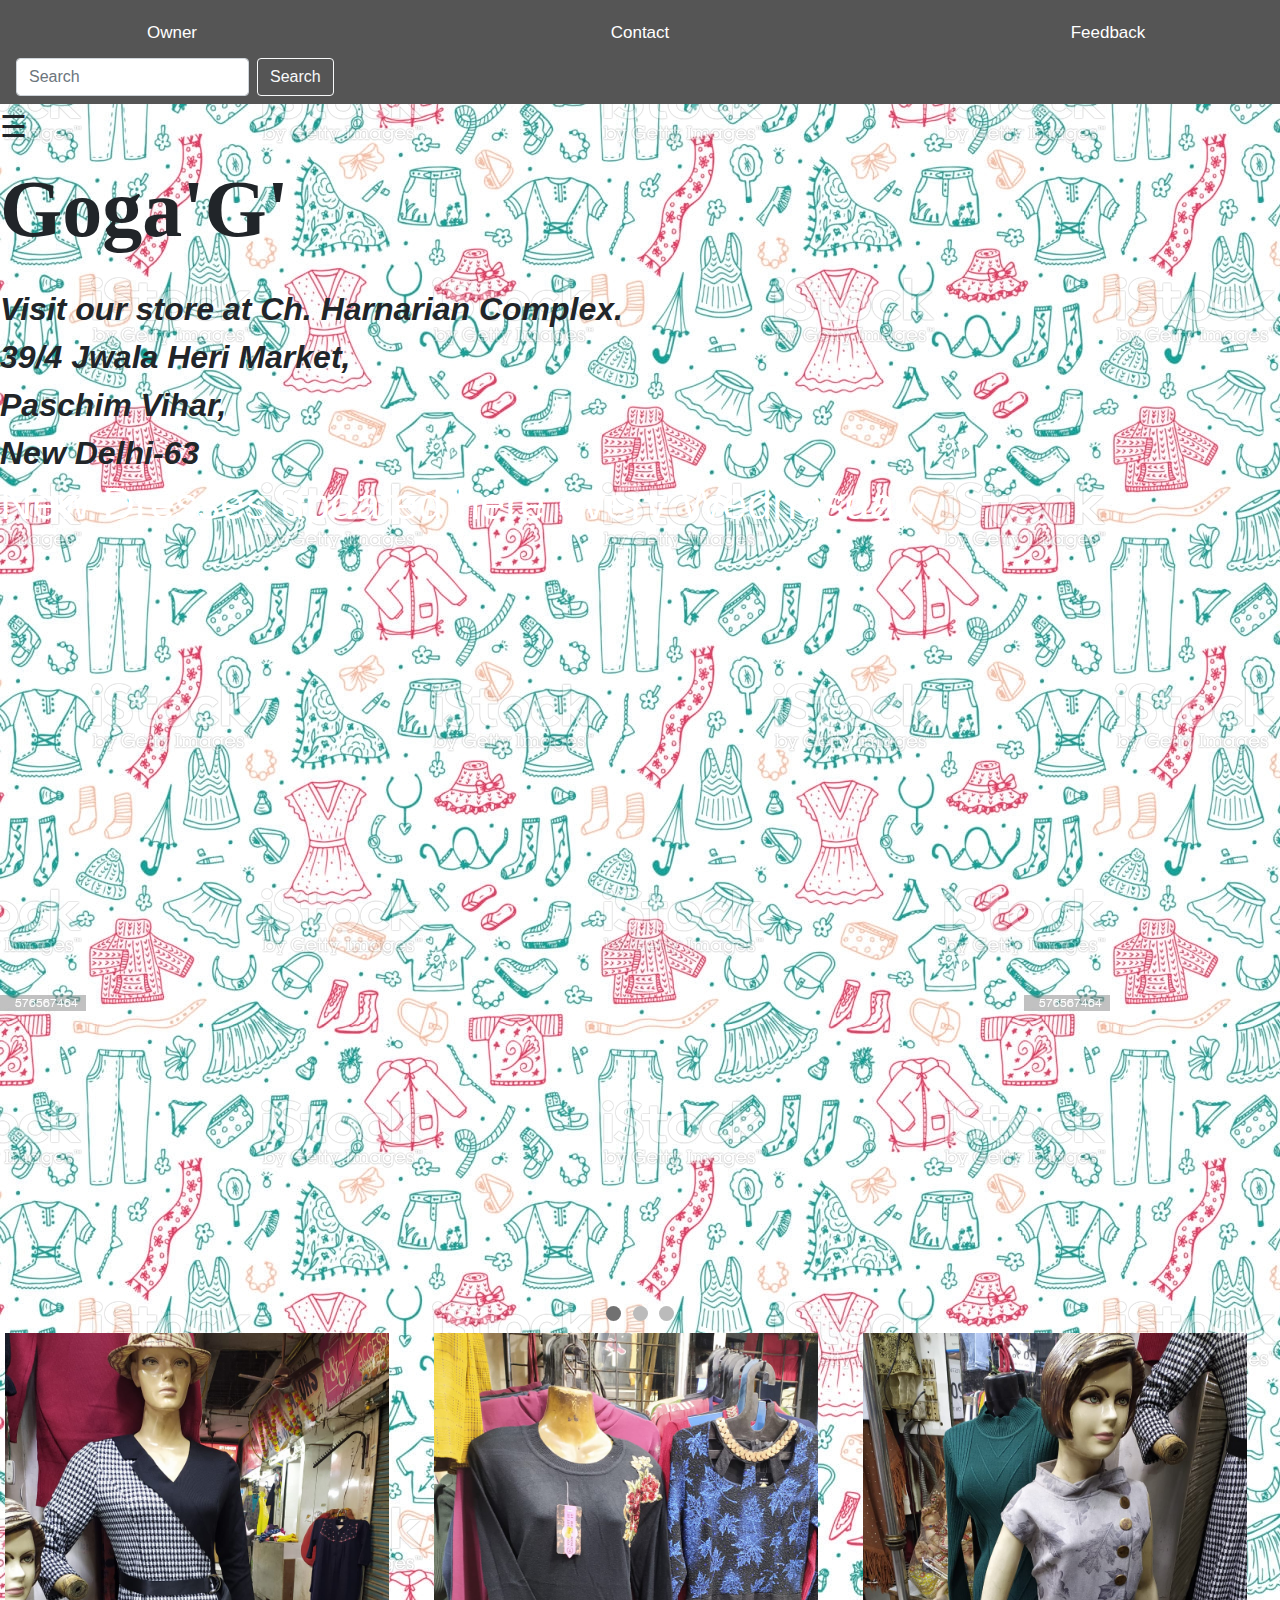
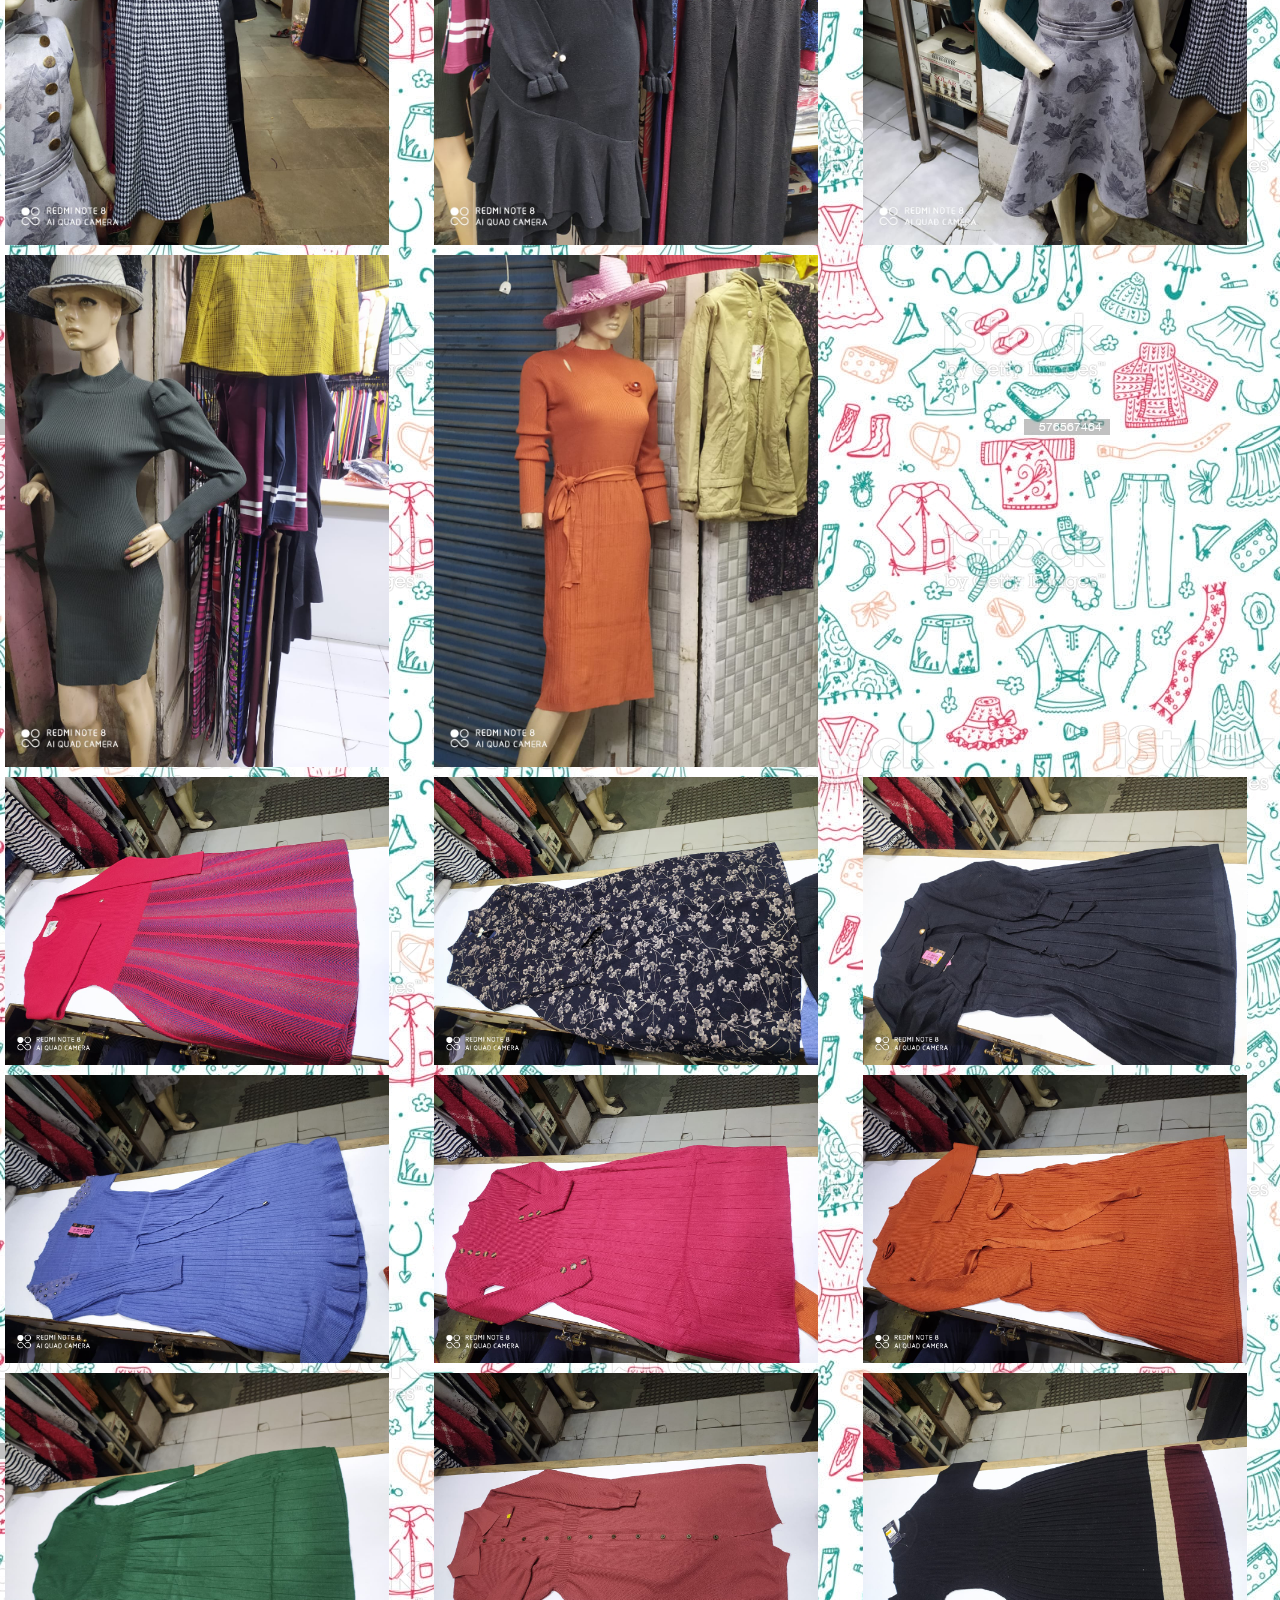
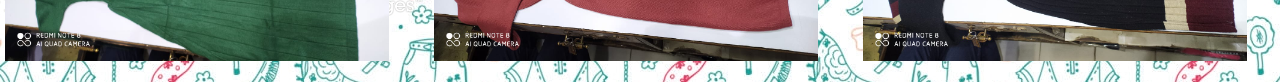
<file: index.html>
<!DOCTYPE html>
<html>
<head>
<meta name="viewport" content="width=device-width, initial-scale=1.0">
<link rel="stylesheet" type="text/css" href="home.css">
<link rel="stylesheet" href="https://maxcdn.bootstrapcdn.com/bootstrap/4.0.0/css/bootstrap.min.css" integrity="sha384-Gn5384xqQ1aoWXA+058RXPxPg6fy4IWvTNh0E263XmFcJlSAwiGgFAW/dAiS6JXm" crossorigin="anonymous">
<h><header>
  
<style>
.switch {
  position: relative;
  display: inline-block;
  width: 60px;
  height: 34px;
}

.switch input { 
  opacity: 0;
  width: 0;
  height: 0;
}

.slider {
  position: absolute;
  cursor: pointer;
  top: 0;
  left: 0;
  right: 0;
  bottom: 0;
  background-color: #ccc;
  -webkit-transition: .4s;
  transition: .4s;
}

.slider:before {
  position: absolute;
  content: "";
  height: 26px;
  width: 26px;
  left: 4px;
  bottom: 4px;
  background-color: white;
  -webkit-transition: .4s;
  transition: .4s;
}

input:checked + .slider {
  background-color: #2196F3;
}

input:focus + .slider {
  box-shadow: 0 0 1px #2196F3;
}

input:checked + .slider:before {
  -webkit-transform: translateX(26px);
  -ms-transform: translateX(26px);
  transform: translateX(26px);
}

/* Rounded sliders */
.slider.round {
  border-radius: 34px;
}

.slider.round:before {
  border-radius: 50%;
}
</style>
</head>
  <style>
* {box-sizing: border-box}
body {font-family: Arial, Helvetica, sans-serif;}

.navbar {
  width: 100%;
  background-color: #555;
  overflow: auto;
}

.navbar a {
  float: left;
  padding: 12px;
  color: white;
  text-decoration: none;
  font-size: 17px;
  width: 25%; /* Four links of equal widths */
  text-align: center;
}

.navbar a:hover {
  background-color: #000;
}

.navbar a.active {
  background-color: #4CAF50;
}

@media screen and (max-width: 500px) {
  .navbar a {
    float: none;
    display: block;
    width: 100%;
    text-align: left;
  }
}
</style>
<body>

<div class="navbar"> 
  <a href="owner.html">Owner</a> 
  <a href="contact.html">Contact</a> 
  <a href="https://docs.google.com/forms/d/e/1FAIpQLSd5ZwZXCKH9lQvpz-25u8PmkKToCt1fRzSz1pE0dOjeJocFPQ/viewform?usp=sf_link">Feedback</a>
    <form class="form-inline my-2 my-lg-0">
      <input class="form-control mr-sm-2" type="search" placeholder="Search" aria-label="Search">
      <button class="btn btn-outline-light my-2 my-sm-0" type="submit">Search</button>
    </form>
  </div>
</nav>
</h1>
<style><h2>
body {
  font-family: "Lato", sans-serif;
}
.sidenav {
  height: 100%;
  width: 0;
  position: fixed;
  z-index: 1;
  top: 0;
  left: 0;
  background-color: #111;
  overflow-x: hidden;
  transition: 0.5s;
  padding-top: 60px;
}

.sidenav a {
  padding: 8px 8px 8px 32px;
  text-decoration: none;
  font-size: 25px;
  color: #818181;
  display: block;
  transition: 0.3s;
}

.sidenav a:hover {
  color: #f1f1f1;
}

.sidenav .closebtn {
  position: absolute;
  top: 0;
  right: 25px;
  font-size: 36px;
  margin-left: 50px;
}

@media screen and (max-height: 450px) {
  .sidenav {padding-top: 15px;}
  .sidenav a {font-size: 18px;}
}
</style>
</head>
<body>
<link rel="stylesheet" type="text/css" href="home.css">
<div id="mySidenav" class="sidenav">
  <img src="./images/profile.png" width="240px" height="230px">
  <a href="javascript:void(0)" class="closebtn" onclick="closeNav()">&times;</a>
 My Profile
</div>

<span style="font-size:30px;cursor:pointer" onclick="openNav()">&#9776;</span>
<script>
function openNav() {
  document.getElementById("mySidenav").style.width = "250px";
}

function closeNav() {
  document.getElementById("mySidenav").style.width = "0";
}
</script><b><p>Goga'G'</p> </b></h1>
<i><b>Visit our store at Ch. Harnarian Complex.</br>39/4 Jwala Heri Market,</br>Paschim Vihar,</br>New Delhi-63</i> 
  <style>
body {
  font-family: cursive;
}

.glow {
  font-size: 45px;
  color: #fff;
  -webkit-animation: glow 1s ease-in-out infinite alternate;
  -moz-animation: glow 1s ease-in-out infinite alternate;
  animation: glow 1s ease-in-out infinite alternate;
}

@-webkit-keyframes glow {
  from {
    text-shadow: 0 0 10px #fff, 0 0 20px #fff, 0 0 30px #e60073, 0 0 40px #e60073, 0 0 50px #e60073, 0 0 60px #e60073, 0 0 70px #e60073;
  }
  
  to {
    text-shadow: 0 0 20px #fff, 0 0 30px #ff4da6, 0 0 40px #ff4da6, 0 0 50px #ff4da6, 0 0 60px #ff4da6, 0 0 70px #ff4da6, 0 0 80px #ff4da6;
  }
}
</style>

<h3 class="glow">New Dresses updated here every Wednesday.</h3>

<h3><style>
* {box-sizing: border-box;}
body {font-family: Verdana, sans-serif;}
.mySlides {display: none;}
img {vertical-align: middle;}

/* Slideshow container */
.slideshow-container {
  max-width: 1000px;
  position: relative;
  margin: auto;
}

/* Caption text */
.text {
  color: #f2f2f2;
  font-size: 15px;
  padding: 8px 12px;
  position: absolute;
  bottom: 8px;
  width: 100%;
  text-align: center;
}

/* Number text (1/3 etc) */
.numbertext {
  color: #f2f2f2;
  font-size: 12px;
  padding: 8px 12px;
  position: absolute;
  top: 0;
}

/* The dots/bullets/indicators */
.dot {
  height: 15px;
  width: 15px;
  margin: 0 2px;
  background-color: #bbb;
  border-radius: 50%;
  display: inline-block;
  transition: background-color 0.6s ease;
}

.active {
  background-color: #717171;
}

/* Fading animation */
.fade {
  -webkit-animation-name: fade;
  -webkit-animation-duration: 1.5s;
  animation-name: fade;
  animation-duration: 1.5s;
}

@-webkit-keyframes fade {
  from {opacity: .4} 
  to {opacity: 1}
}

@keyframes fade {
  from {opacity: .4} 
  to {opacity: 1}
}

/* On smaller screens, decrease text size */
@media only screen and (max-width: 300px) {
  .text {font-size: 11px}
}
</style>
</head>
<div class="slideshow-container">
<div class="mySlides fade">
  <div class="numbertext"></div>
  <img src="./images/shop.jpg" style="width:100%">
  <div class="text"></div>
</div>

<div class="mySlides fade">
  <div class="numbertext"></div>
  <img src="./images/shop2.jpg" style="width:100%">
  <div class="text"></div>
</div>

<div class="mySlides fade">
  <div class="numbertext"></div>
  <img src="./images/20.png" style="width:100%">
  <div class="text"></div>
</div>

</div>
<br>

<div style="text-align:center">
  <span class="dot"></span> 
  <span class="dot"></span> 
  <span class="dot"></span> 
</div>

<script>
var slideIndex = 0;
showSlides();

function showSlides() {
  var i;
  var slides = document.getElementsByClassName("mySlides");
  var dots = document.getElementsByClassName("dot");
  for (i = 0; i < slides.length; i++) {
    slides[i].style.display = "none";  
  }
  slideIndex++;
  if (slideIndex > slides.length) {slideIndex = 1}    
  for (i = 0; i < dots.length; i++) {
    dots[i].className = dots[i].className.replace(" active", "");
  }
  slides[slideIndex-1].style.display = "block";  
  dots[slideIndex-1].className += " active";
  setTimeout(showSlides, 2000); // Change image every 2 seconds
}
</script>
<p><img src="./images/1.jpeg"style="width:30%">
  <img src="./images/14.jpeg"style="width:30%">
  <img src="./images/13.jpeg"style="width:30%">
  <img src="./images/12.jpeg"style="width:30%">
  <img src="./images/11.jpeg"style="width:30%"></br>
<img src="./images/2.jpeg"style="width:30%">
<img src="./images/3.jpeg"style="width:30%">
<img src="./images/4.jpeg"style="width:30%">
<img src="./images/5.jpeg"style="width:30%">
<img src="./images/6.jpeg"style="width:30%">
<img src="./images/7.jpeg"style="width:30%">
<img src="./images/8.jpeg"style="width:30%">
<img src="./images/9.jpeg"style="width:30%">
<img src="./images/10.jpeg"style="width:30%">
</p>
</body>
</html>
</file>
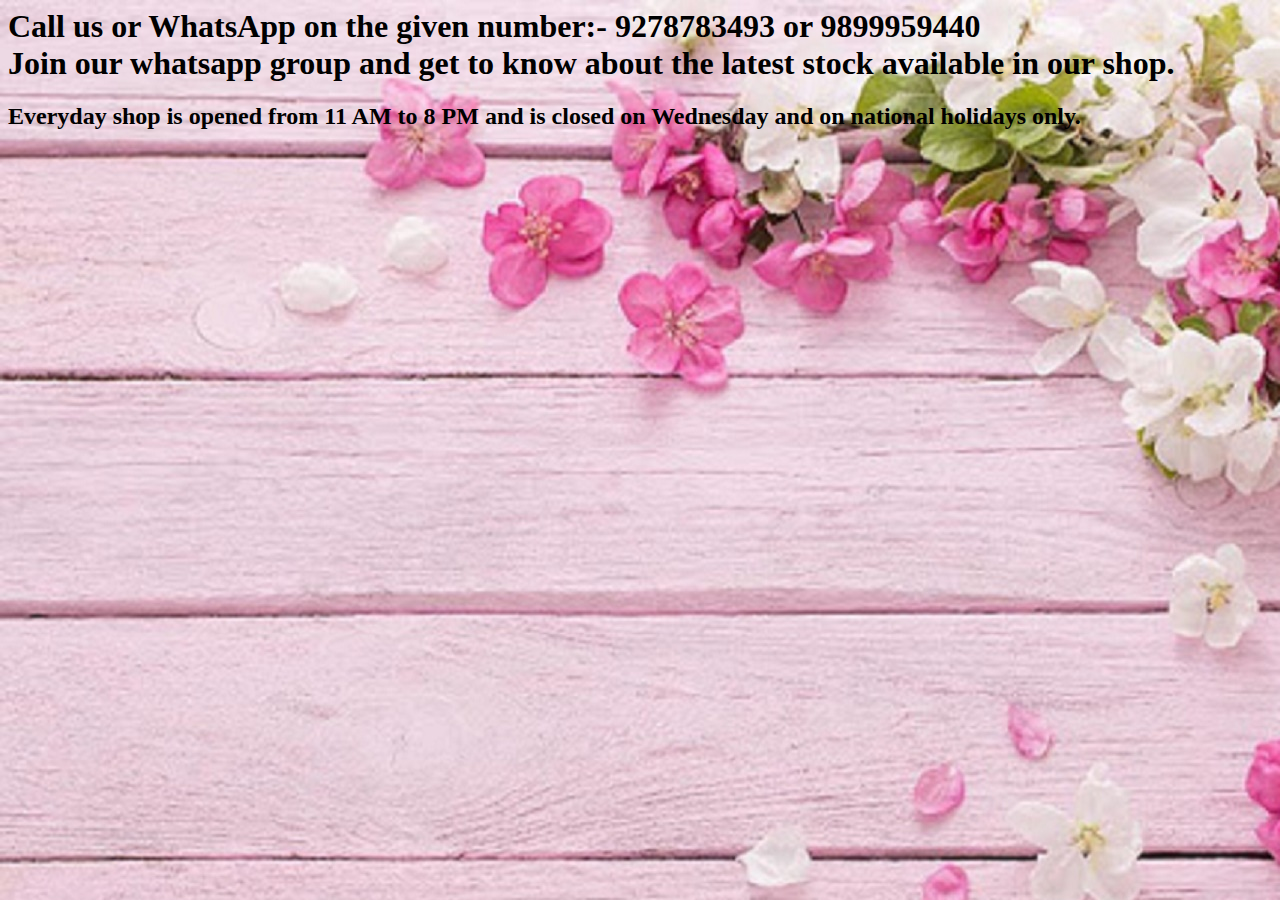
<file: contact.html>
</!DOCTYPE html>
<html>
<head>
	<title></title>
</head>
<body>
	<link rel="stylesheet" type="text/css" href="contact.css">
<h1>Call us or WhatsApp on the given number:- 9278783493 or 9899959440<br> Join our whatsapp group and get to know about the latest stock available in our shop.<br>
<h2>Everyday shop is opened from 11 AM to 8 PM and is closed on Wednesday and on national holidays only.</h2></h1>
</body>
</html>
</file>
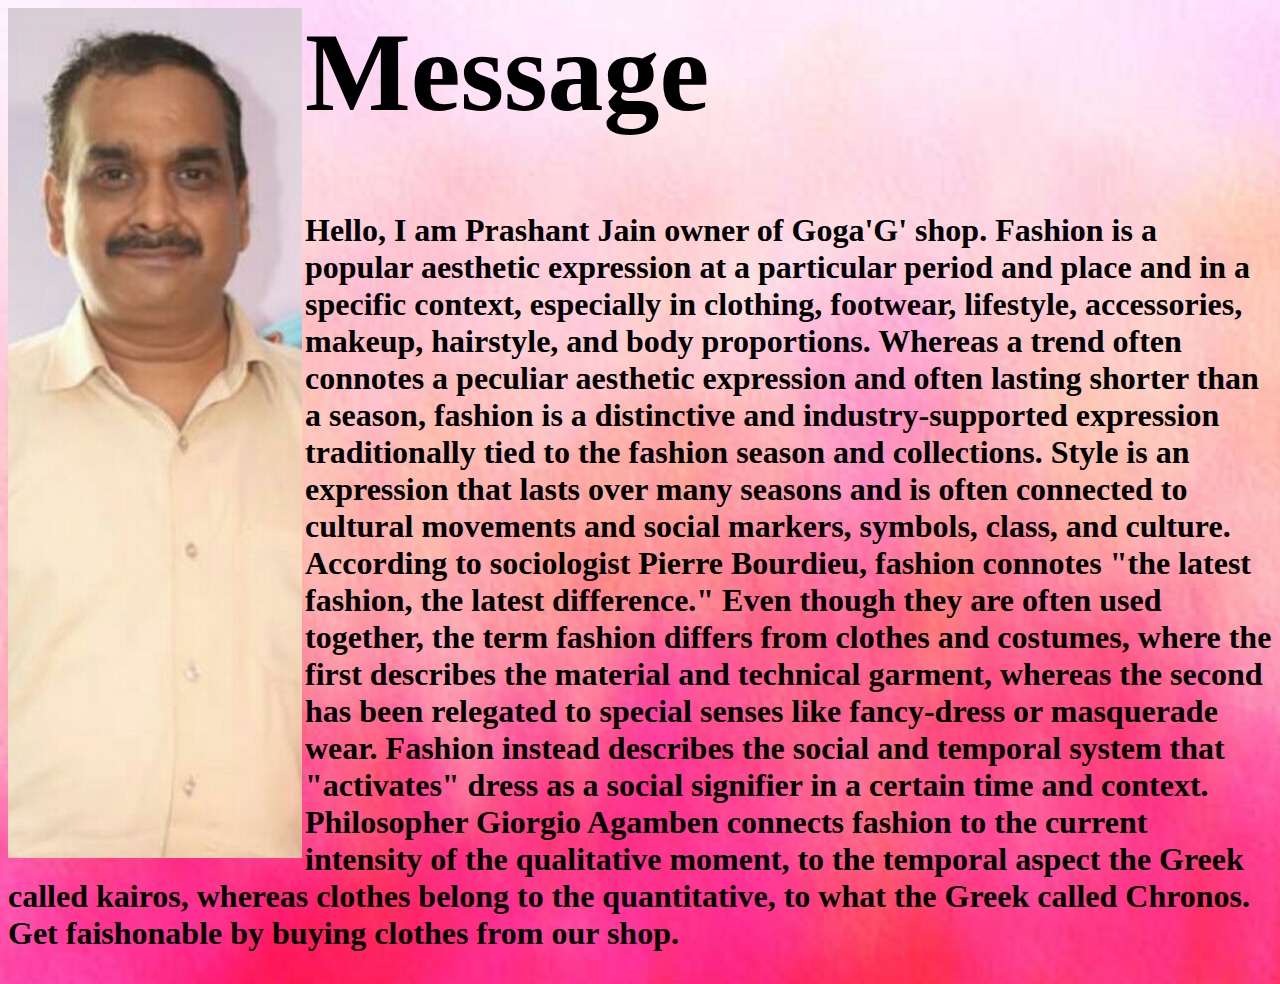
<file: owner.html>
</!DOCTYPE html>
<html>
<head>
	<title></title>
</head>
<body>
<meta name="viewport" content="width=device-width, initial-scale=1">
<link rel="stylesheet" type="text/css" href="owner.css">
<h1><img src="./images/papa.jpeg" style="height: 100% width: 100%" align="left" >
<h1>Message</h1>
<p> <b>Hello, I am Prashant Jain owner of Goga'G' shop. Fashion is a popular aesthetic expression at a particular period and place and in a specific context, especially in clothing, footwear, lifestyle, accessories, makeup, hairstyle, and body proportions. Whereas a trend often connotes a peculiar aesthetic expression and often lasting shorter than a season, fashion is a distinctive and industry-supported expression traditionally tied to the fashion season and collections. Style is an expression that lasts over many seasons and is often connected to cultural movements and social markers, symbols, class, and culture. According to sociologist Pierre Bourdieu, fashion connotes "the latest fashion, the latest difference."

Even though they are often used together, the term fashion differs from clothes and costumes, where the first describes the material and technical garment, whereas the second has been relegated to special senses like fancy-dress or masquerade wear. Fashion instead describes the social and temporal system that "activates" dress as a social signifier in a certain time and context. Philosopher Giorgio Agamben connects fashion to the current intensity of the qualitative moment, to the temporal aspect the Greek called kairos, whereas clothes belong to the quantitative, to what the Greek called Chronos.<br>

Get faishonable by buying clothes from our shop.</p></h1></b>
</body>
</html>
</file>
<file: home.css>
body {
  background-image: url('./images/home.jpg');
}
* {
  box-sizing: border-box;
}

/* Style the search field */
form.example input[type=text] {
  padding: 10px;
  font-size: 17px;
  border: 1px solid grey;
  float: left;
  width: 80%;
  background: #f1f1f1;
}

/* Style the submit button */
form.example button {
  float: left;
  width: 20%;
  padding: 10px;
  background: #2196F3;
  color: white;
  font-size: 17px;
  border: 1px solid grey;
  border-left: none; /* Prevent double borders */
  cursor: pointer;
}

form.example button:hover {
  background: #0b7dda;
}

/* Clear floats */
form.example::after {
  content: "";
  clear: both;
  display: table;
}
h1{
  font-family:cursive; 
  font-size: 500%
}
h2{
  font-family:cursive; 
  font-size: 500%
}
i{
  font-size: 200%
}
p{
  border: black;
  font-family:cursive;
  font-size: 500% 
}
img {
  display: inline-block;
  border: black;
  margin: 5px;
}
</file>
<file: contact.css>
body {
  background-image: url('./images/contact.jpg');
}
h1{
	font-family: cursive;
}
h2{
	font-family: cursive;
}
</file>
<file: owner.css>
body {
  background-image: url('./images/owner.jpg');
}
p{
	font-family: ;
	font-size: 200%
}
h1{
	font-family: cursive;
	font-size: 700%
}
</file>
